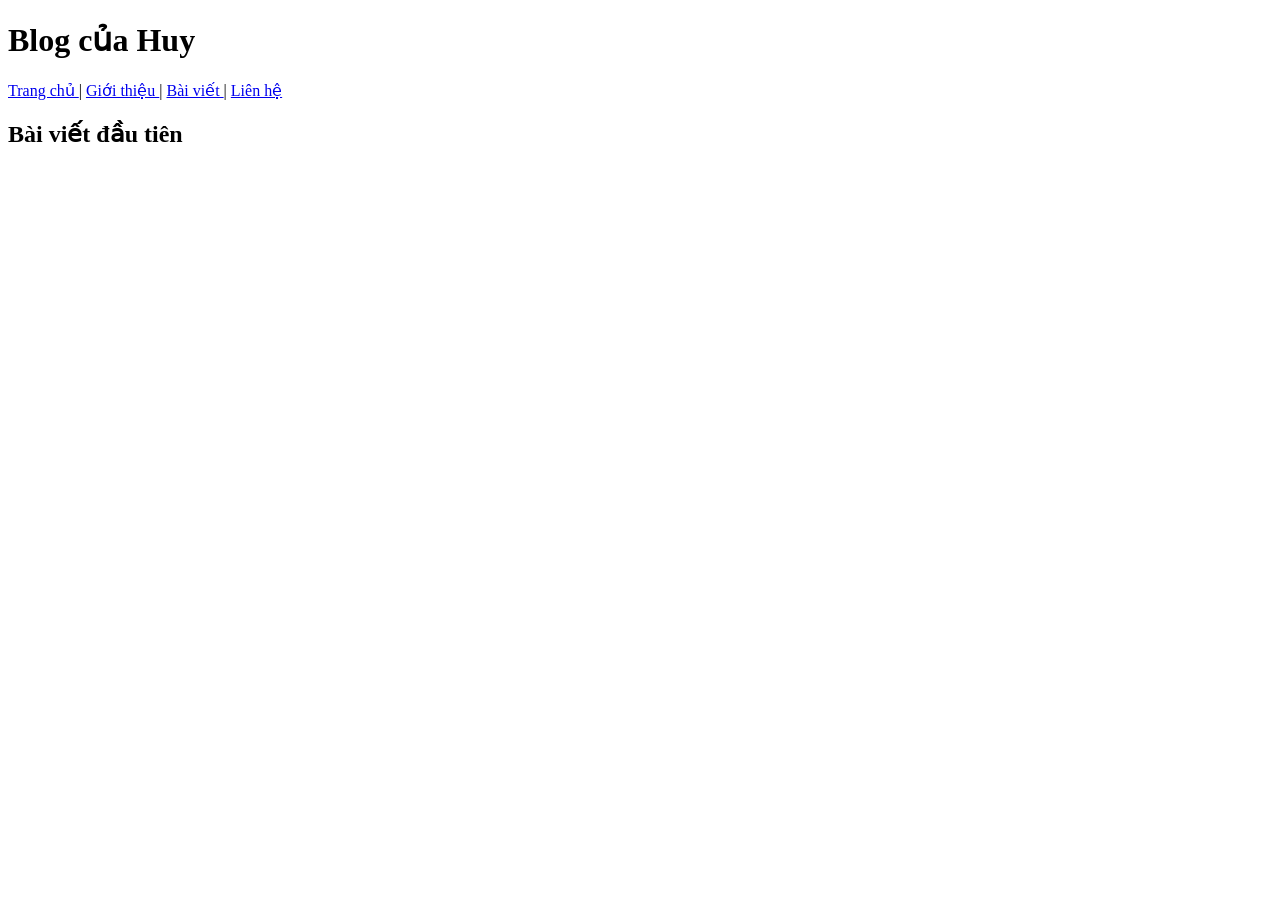
<file: buoi2.1.html>
<!DOCTYPE html>
<html lang="en">

<head>
    <meta charset="UTF-8">
    <meta name="viewport" content="width=device-width, initial-scale=1.0">
    <title>BlogCuaHuy</title>
</head>

<body>
    
    <h1>Blog của Huy</h1>
    <a href="#">Trang chủ </a> |
    <a href="#">Giới thiệu </a>|
    <a href="#">Bài viết </a> |
    <a href="#">Liên hệ</a><br>
    <h2>Bài viết đầu tiên</h2>
    


</body>

</html>
</file>
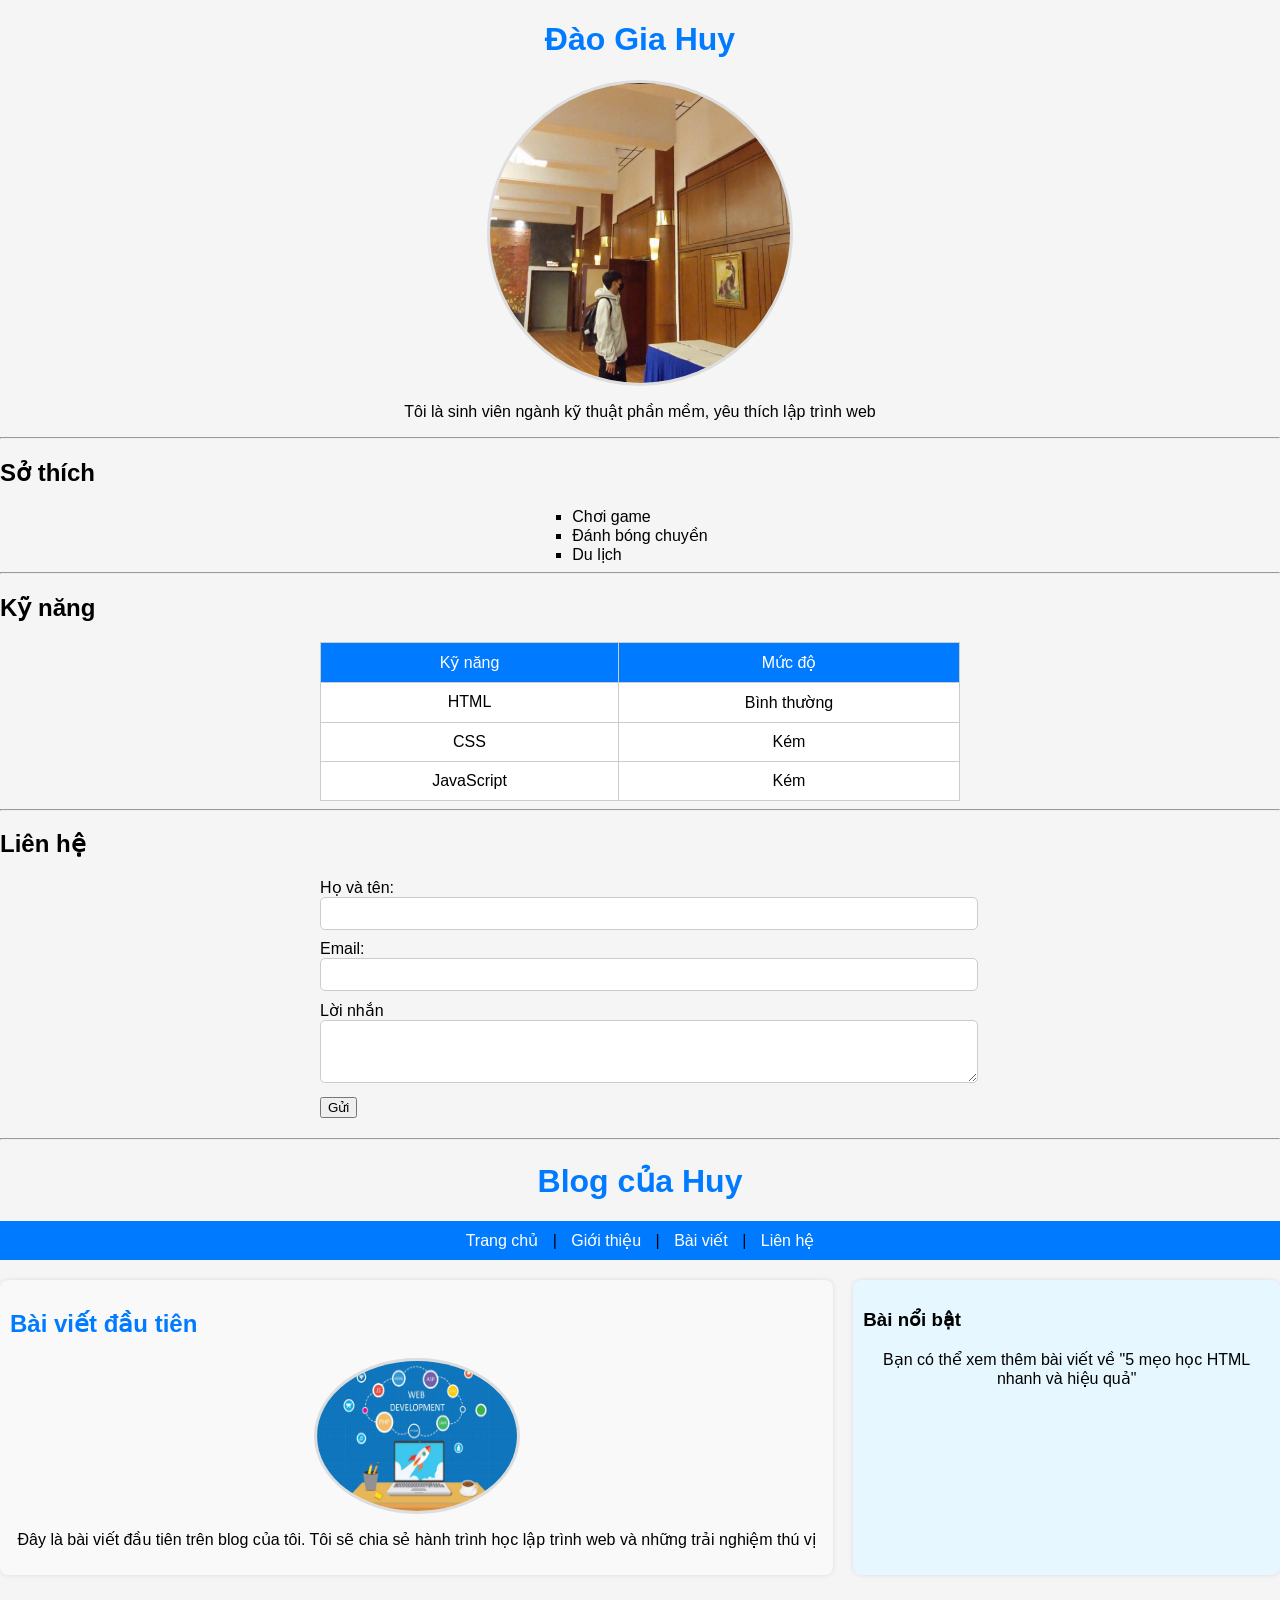
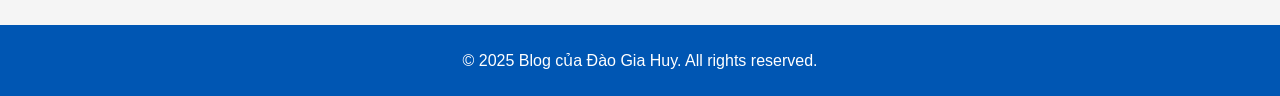
<file: buoi2.html>
<!DOCTYPE html>
<html lang="en">

<head>
    <meta charset="UTF-8">
    <meta name="viewport" content="width=device-width, initial-scale=1.0">
    <title>Đào Gia Huy</title>
    <link rel="stylesheet" href="style.css">
</head>

<body>
    <h1 id="gioithieu">Đào Gia Huy</h1>
    <img src="huy.jpg" width="300" height="300" alt="">
    <p>Tôi là sinh viên ngành kỹ thuật phần mềm, yêu thích lập trình web</p>
    <hr>
    <h2>Sở thích</h2>
    <ul>
        <li>Chơi game</li>
        <li>Đánh bóng chuyền</li>
        <li>Du lịch</li>
    </ul>
    <hr>
    <h2>Kỹ năng</h2>
    <table border="1" cellspacing="0">
        <tr>
            <td>Kỹ năng</td>
            <td>Mức độ</td>
        </tr>
        <tr>
            <td>HTML</td>
            <td>Bình thường</td>
        </tr>
        <tr>
            <td>CSS</td>
            <td>Kém</td>
        </tr>
        <tr>
            <td>JavaScript</td>
            <td>Kém</td>
        </tr>
    </table>
    <hr>
    <h2 id="lienhe">Liên hệ</h2>
    <form action="">
        <label for="hoten">Họ và tên:</label><br>
        <input type="text" id="hoten" name="hoten"><br>
        <label for="email">Email:</label><br>
        <input type="text" name="email" id="email"><br>
        <label for="loinhan">Lời nhắn</label><br>
        <textarea id="loinhan" name="message" rows="3" cols="20"></textarea><br>
        <button type="submit">Gửi</button>
    </form>
    <hr>
    <h1>Blog của Huy</h1>
    <nav>
        <a href="#">Trang chủ </a> |
        <a href="#gioithieu">Giới thiệu </a>|
        <a href="#baiviet">Bài viết </a> |
        <a href="#lienhe">Liên hệ</a><br>
    </nav>
    <div class="blog-section">
        <div class="baiviet">
            <h2 class="tieude-xanh">Bài viết đầu tiên</h2>
            <img src="laptrinhwed.jpg" width="200" height="150" alt="">
            <p>Đây là bài viết đầu tiên trên blog của tôi. Tôi sẽ chia sẻ hành trình học lập trình web và những trải
                nghiệm thú vị</p>
        </div>

        <div class="noibat">
            <h3 >Bài nổi bật</h3>
            <p>Bạn có thể xem thêm bài viết về "5 mẹo học HTML nhanh và hiệu quả"</p>
        </div>
    </div>
    <footer>
        <p>&copy; 2025 Blog của Đào Gia Huy. All rights reserved.</p>
    </footer>
</body>
</html>
</file>
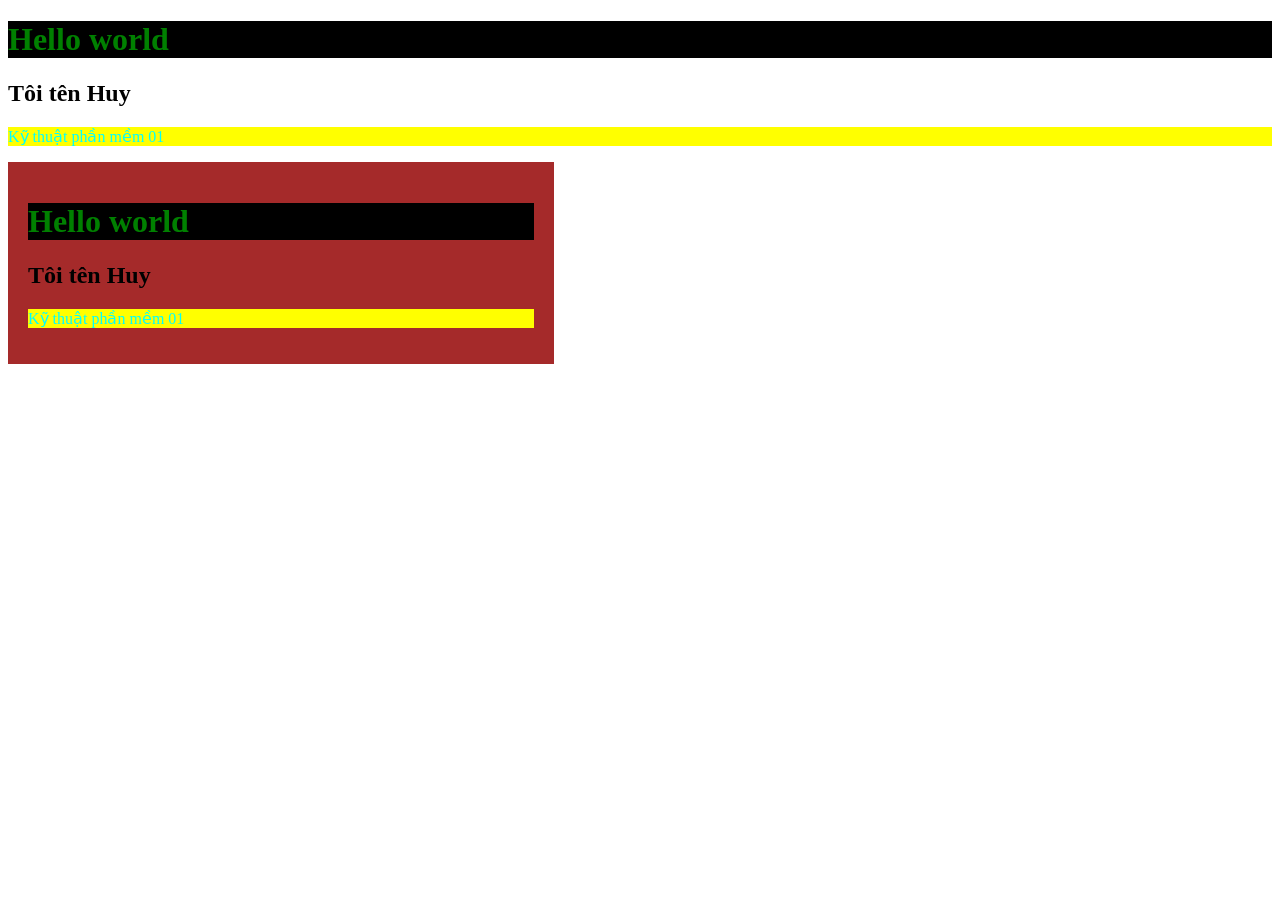
<file: Buổi 3/hoclythuyet/index1.html>
<!DOCTYPE html>
<html lang="en">

<head>
    <meta charset="UTF-8">
    <meta name="viewport" content="width=device-width, initial-scale=1.0">
    <title>Document</title>
    <link rel="stylesheet" href="style.css">
</head>

<body>
    <h1>Hello world</h1>
    <h2>Tôi tên Huy </h2>
    <p>Kỹ thuật phần mềm 01</p>
    <div class="nen">
        <h1>Hello world</h1>
        <h2>Tôi tên Huy </h2>
        <p>Kỹ thuật phần mềm 01</p>
    </div>
</body>

</html>
</file>
<file: style.css>
/* Tổng thể */
body {
    font-family: Arial, sans-serif;
    background-color: #f5f5f5;
    margin: 0;
    padding: 0;
}

/* Tiêu đề chính */
h1 {
    text-align: center;
    color: #007bff;
}

/* Ảnh đại diện */
img {
    display: block;
    margin: 0 auto;
    border-radius: 50%;
    border: 3px solid #ddd;
}

/* Đoạn giới thiệu */
p {
    text-align: center;
    font-size: 16px;
}

/* Sở thích */
ul {
    width: fit-content;
    margin: 0 auto;
    padding-left: 0;
    list-style-type: square;
}

/* Bảng kỹ năng */
table {
    margin: 0 auto;
    border-collapse: collapse;
    width: 50%;
    background-color: white;
}

table th,
table td {
    border: 1px solid #ccc;
    padding: 10px;
    text-align: center;
}

table tr:first-child {
    background-color: #007bff;
    color: white;
}

/* Form liên hệ */
form {
    width: 50%;
    margin: 20px auto;
}

input, textarea {
    width: 100%;
    padding: 8px;
    margin-bottom: 10px;
    border-radius: 5px;
    border: 1px solid #ccc;
}

/* Navbar */
nav {
    background-color: #007bff;
    padding: 10px;
    text-align: center;
}

nav a {
    color: white;
    margin: 0 10px;
    text-decoration: none;
}

/* Footer */
footer {
    background-color: #0056b3;
    color: white;
    text-align: center;
    padding: 10px;
    margin-top: 30px;
}
.blog-section {
  display: flex;
  gap: 20px;
  padding: 20px 0;
}

.baiviet {
  flex: 2; /* chiếm 2 phần */
  background-color: #f9f9f9;
  padding: 10px;
  border-radius: 8px;
  box-shadow: 0 0 5px rgba(0,0,0,0.1);
}

.noibat {
  flex: 1; /* chiếm 1 phần */
  background-color:#e6f7ff;
  padding: 10px;
  border-radius: 8px;
  box-shadow: 0 0 5px rgba(0,0,0,0.1);
}

.tieude-xanh {
  color: #007bff;
}
</file>
<file: Buổi 3/hoclythuyet/style.css>
.nen{
    border: 10px salmon ;
    padding: 20px;
    background-color: brown;
    width: 40%;
}
p{
    color: aqua;
    background-color: yellow;
}
h1{
    color: red ;
    background-color: black;
}
h1{
    color: green;
}
</file>
